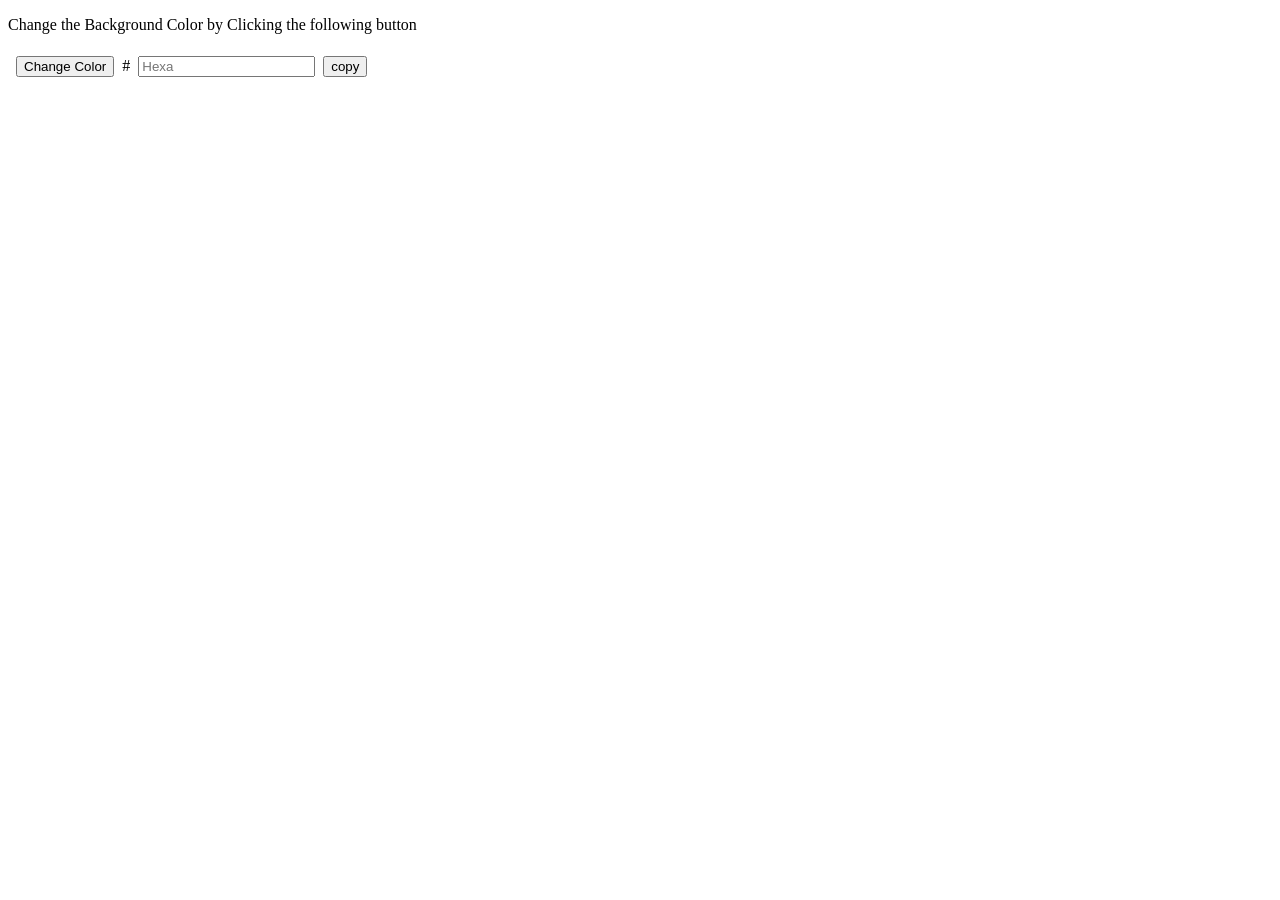
<file: index.html>
<!DOCTYPE html>
<html lang="en">
<head>
    <meta charset="UTF-8">
    <meta http-equiv="X-UA-Compatible" content="IE=edge">
    <meta name="viewport" content="width=device-width, initial-scale=1.0">
    <title>Document</title>
    <link rel="stylesheet" href="main.css">
</head>
<body>
    <p>
        Change the Background Color by Clicking the following button
        <div class="input-group">
        </p><button id="changeColor">Change Color</button>
        <div class="input-icon">#</div>
    <input type="text"  id="output" value="" placeholder="Hexa">
    <button class="copy-btn" id="copy-btn" title="copy to clipboard">copy</button><p></p>   
    
        </div>
        <script src="index.js"></script>
</body>
</html>
</file>
<file: main.css>
.toast-message{
    position: fixed;
    z-index: 999;
    top: 2 rem;
    right: 2 rem;
    background-color: green;
    color: black;
    border: 1px solid white;
    border-radius: 10px;
    cursor: pointer;
    box-shadow: 0 4px 8px black;
}
.input-group{
    display: flex;
    align-items: center;
    gap: 0.5rem;
    position: relative;
    overflow: hidden;
}
/* .input-icon{
    position: absolute;
    padding: 0.5rem;
    background-color: white;
    border-top-left-radius: 0.25rem;
    border-bottom-left-radius: 0.25rem;
    color: black;
} */
</file>
